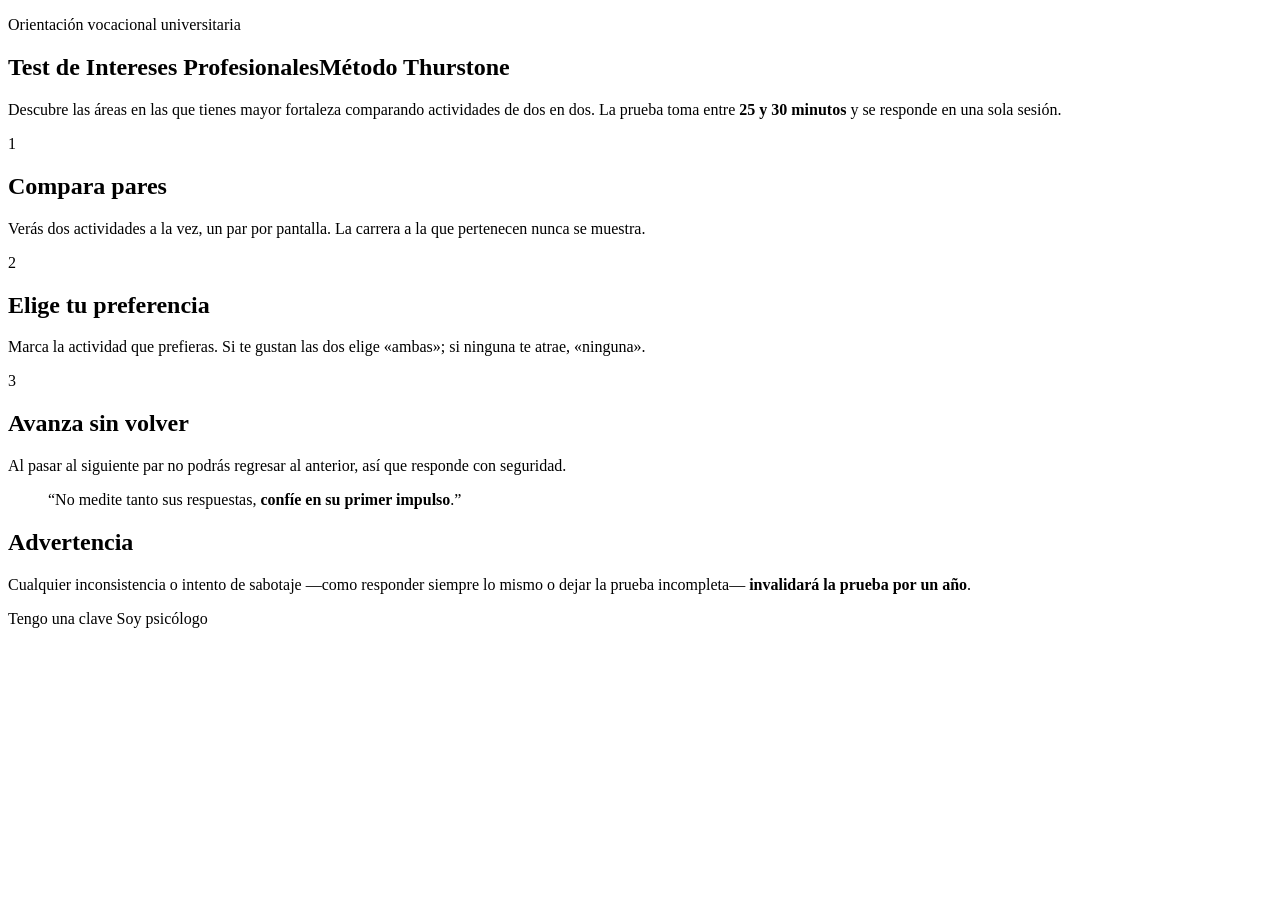
<file: src/main/resources/templates/index.html>
<!DOCTYPE html>
<html lang="es" xmlns:th="http://www.thymeleaf.org">
<head>
    <meta charset="UTF-8">
    <meta name="viewport" content="width=device-width, initial-scale=1.0">
    <title>Test de Orientación Vocacional | Método Thurstone</title>
    <link rel="stylesheet" th:href="@{/css/estilos.css}">
</head>
<body class="pagina pagina--inicio">
<main class="contenedor">

    <section class="heroe">
        <p class="heroe__sello">Orientación vocacional universitaria</p>
        <h1 class="heroe__titulo">Test de Intereses Profesionales<span>Método Thurstone</span></h1>
        <p class="heroe__descripcion">
            Descubre las áreas en las que tienes mayor fortaleza comparando
            actividades de dos en dos. La prueba toma entre
            <strong>25 y 30 minutos</strong> y se responde en una sola sesión.
        </p>
    </section>

    <section class="pasos" aria-label="Cómo funciona la prueba">
        <article class="paso">
            <span class="paso__numero">1</span>
            <h2 class="paso__titulo">Compara pares</h2>
            <p>Verás dos actividades a la vez, un par por pantalla.
               La carrera a la que pertenecen nunca se muestra.</p>
        </article>
        <article class="paso">
            <span class="paso__numero">2</span>
            <h2 class="paso__titulo">Elige tu preferencia</h2>
            <p>Marca la actividad que prefieras. Si te gustan las dos elige
               «ambas»; si ninguna te atrae, «ninguna».</p>
        </article>
        <article class="paso">
            <span class="paso__numero">3</span>
            <h2 class="paso__titulo">Avanza sin volver</h2>
            <p>Al pasar al siguiente par no podrás regresar al anterior,
               así que responde con seguridad.</p>
        </article>
    </section>

    <blockquote class="impulso">
        “No medite tanto sus respuestas, <strong>confíe en su primer impulso</strong>.”
    </blockquote>

    <aside class="advertencia" role="alert">
        <h2 class="advertencia__titulo">Advertencia</h2>
        <p>
            Cualquier inconsistencia o intento de sabotaje —como responder
            siempre lo mismo o dejar la prueba incompleta—
            <strong>invalidará la prueba por un año</strong>.
        </p>
    </aside>

    <div class="llamada">
        <a class="boton boton--primario boton--grande" th:href="@{/acceso}">Tengo una clave</a>
        <a class="boton boton--secundario" th:href="@{/login}">Soy psicólogo</a>
    </div>

</main>
</body>
</html>
</file>
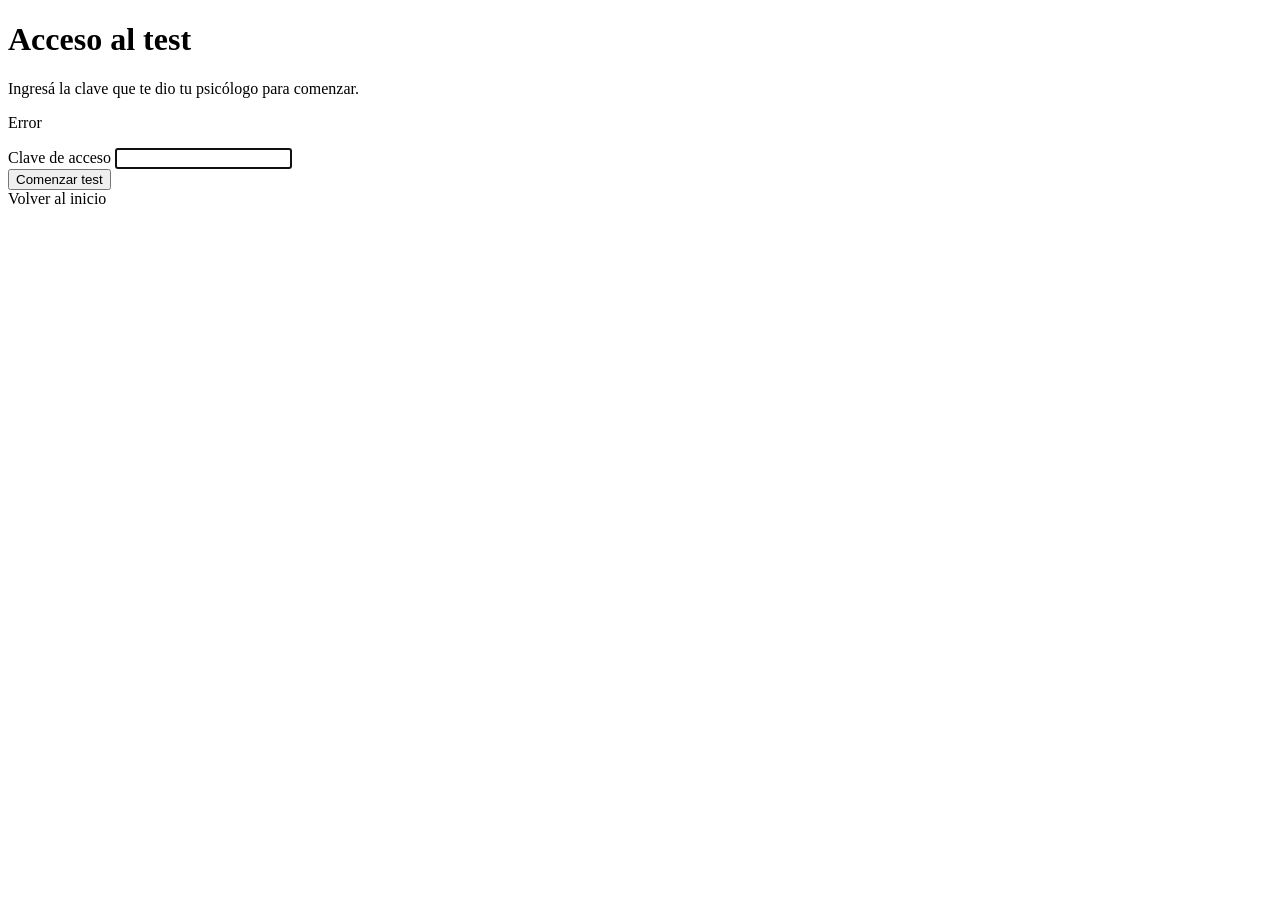
<file: src/main/resources/templates/acceso.html>
<!DOCTYPE html>
<html lang="es" xmlns:th="http://www.thymeleaf.org">
<head>
    <meta charset="UTF-8">
    <meta name="viewport" content="width=device-width, initial-scale=1.0">
    <title>Acceso al test | Test de Thurstone</title>
    <link rel="stylesheet" th:href="@{/css/estilos.css}">
</head>
<body class="pagina pagina--auth">
<main class="contenedor contenedor--angosto">

    <header class="encabezado-resultados">
        <h1>Acceso al test</h1>
        <p class="heroe__descripcion">Ingresá la clave que te dio tu psicólogo para comenzar.</p>
    </header>

    <p class="alerta" th:if="${error}" th:text="${error}">Error</p>

    <form class="formulario" method="post" th:action="@{/acceso}">
        <div class="campo">
            <label for="clave">Clave de acceso</label>
            <input type="text" id="clave" name="clave" required autofocus autocomplete="off"
                   class="clave-monospace" style="text-transform:uppercase" maxlength="8">
        </div>
        <button class="boton boton--primario" type="submit">Comenzar test</button>
    </form>

    <div class="llamada">
        <a class="boton boton--secundario" th:href="@{/}">Volver al inicio</a>
    </div>

</main>
</body>
</html>
</file>
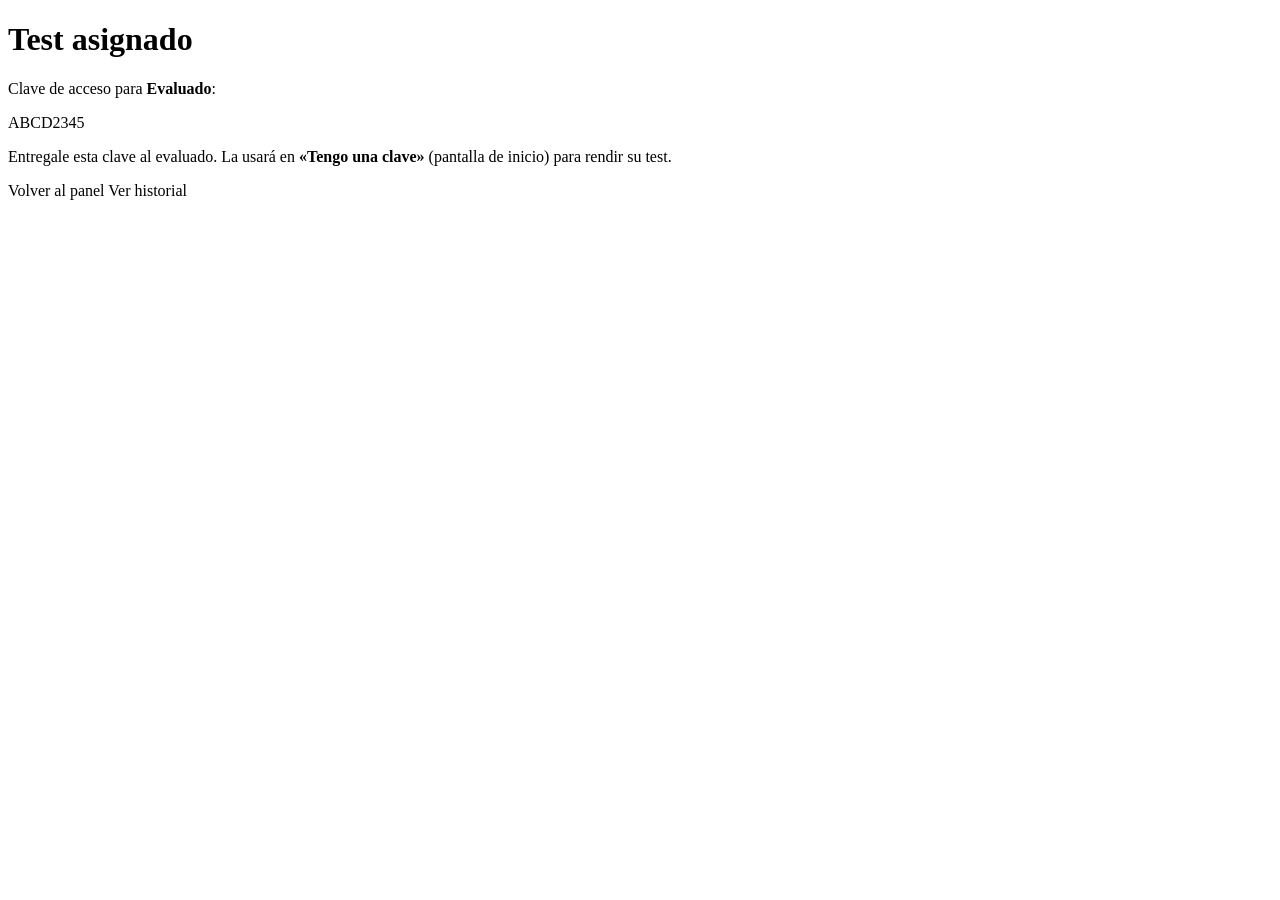
<file: src/main/resources/templates/asignacion-clave.html>
<!DOCTYPE html>
<html lang="es" xmlns:th="http://www.thymeleaf.org">
<head>
    <meta charset="UTF-8">
    <meta name="viewport" content="width=device-width, initial-scale=1.0">
    <title>Test asignado | Test de Thurstone</title>
    <link rel="stylesheet" th:href="@{/css/estilos.css}">
</head>
<body class="pagina pagina--panel">
<main class="contenedor contenedor--angosto">

    <header class="encabezado-resultados">
        <h1>Test asignado</h1>
    </header>

    <div class="clave-caja">
        <p>Clave de acceso para
            <strong th:text="${evaluacion.evaluadoNombre}">Evaluado</strong>:</p>
        <p class="clave-destacada" th:text="${evaluacion.claveAcceso}">ABCD2345</p>
        <p class="barra-superior__usuario">
            Entregale esta clave al evaluado. La usará en <strong>«Tengo una clave»</strong>
            (pantalla de inicio) para rendir su test.
        </p>
    </div>

    <div class="llamada">
        <a class="boton boton--primario" th:href="@{/panel}">Volver al panel</a>
        <a class="boton boton--secundario" th:href="@{/evaluaciones}">Ver historial</a>
    </div>

</main>
</body>
</html>
</file>
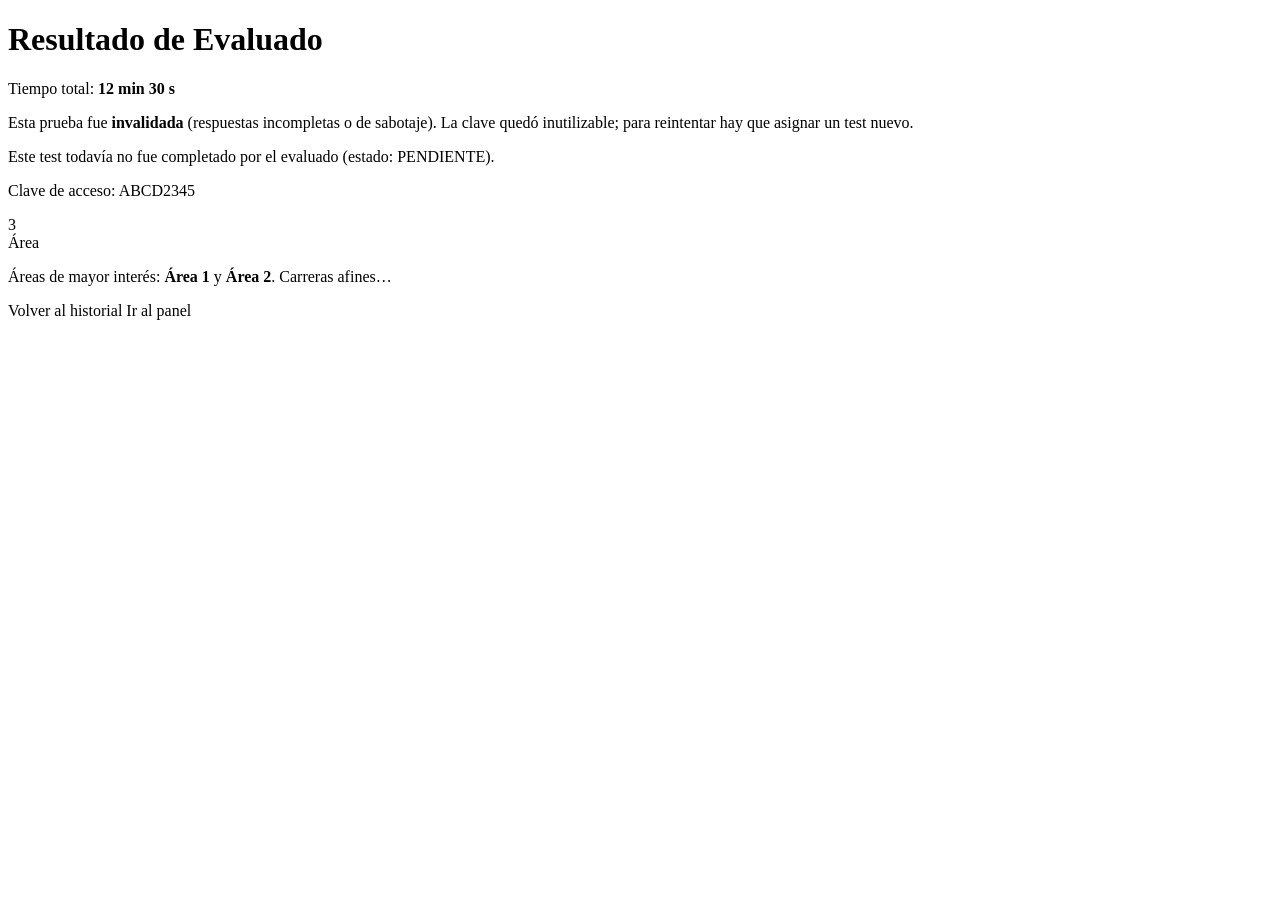
<file: src/main/resources/templates/detalle.html>
<!DOCTYPE html>
<html lang="es" xmlns:th="http://www.thymeleaf.org">
<head>
    <meta charset="UTF-8">
    <meta name="viewport" content="width=device-width, initial-scale=1.0">
    <title>Resultado | Test de Thurstone</title>
    <link rel="stylesheet" th:href="@{/css/estilos.css}">
</head>
<body class="pagina pagina--resultados">
<main class="contenedor">

    <header class="encabezado-resultados">
        <h1>Resultado de
            <span th:text="${evaluacion.evaluadoNombre}">Evaluado</span></h1>
        <p class="dato-tiempo" th:if="${duracion != null}">
            Tiempo total: <strong th:text="${duracion}">12 min 30 s</strong>
        </p>
    </header>

    <!-- Prueba invalidada por sabotaje: la clave quedó inutilizable. -->
    <div th:if="${evaluacion.estado.name() == 'INVALIDADO'}" class="historial-vacio">
        <p>Esta prueba fue <strong>invalidada</strong> (respuestas incompletas o de sabotaje).
            La clave quedó inutilizable; para reintentar hay que asignar un test nuevo.</p>
    </div>

    <!-- Aún sin completar (pendiente o en progreso): se muestra la clave. -->
    <div th:if="${evaluacion.estado.name() == 'PENDIENTE' or evaluacion.estado.name() == 'EN_PROGRESO'}"
         class="historial-vacio">
        <p>Este test todavía no fue completado por el evaluado
            (estado: <span th:text="${evaluacion.estado}">PENDIENTE</span>).</p>
        <p>Clave de acceso:
            <span class="clave-monospace" th:text="${evaluacion.claveAcceso}">ABCD2345</span></p>
    </div>

    <!-- Test completado: gráfico de perfil por área. -->
    <div th:if="${evaluacion.estado.name() == 'COMPLETADO'}">
        <div class="grafico" role="img"
             aria-label="Gráfico de barras con el puntaje por área de interés, ordenado de mayor a menor">
            <div class="grafico__columna" th:each="r : ${resultados}">
                <div class="grafico__zona">
                    <span class="grafico__valor" th:text="${r.puntaje}">3</span>
                    <div class="grafico__barra" th:classappend="${r.claseCss}"
                         th:style="'--altura:' + ${r.porcentaje} + '%'"></div>
                </div>
                <span class="grafico__etiqueta" th:text="${r.area}">Área</span>
            </div>
        </div>

        <p class="mensaje-final" th:if="${resultados != null and #lists.size(resultados) > 1}">
            Áreas de mayor interés:
            <strong th:text="${resultados[0].area}">Área 1</strong> y
            <strong th:text="${resultados[1].area}">Área 2</strong>.
            <span class="mensaje-final__carreras"
                  th:text="'Carreras afines: ' + ${resultados[0].carreras} + ' · ' + ${resultados[1].carreras}">
                Carreras afines…
            </span>
        </p>
    </div>

    <div class="llamada">
        <a class="boton boton--primario" th:href="@{/evaluaciones}">Volver al historial</a>
        <a class="boton boton--secundario" th:href="@{/panel}">Ir al panel</a>
    </div>

</main>
</body>
</html>
</file>
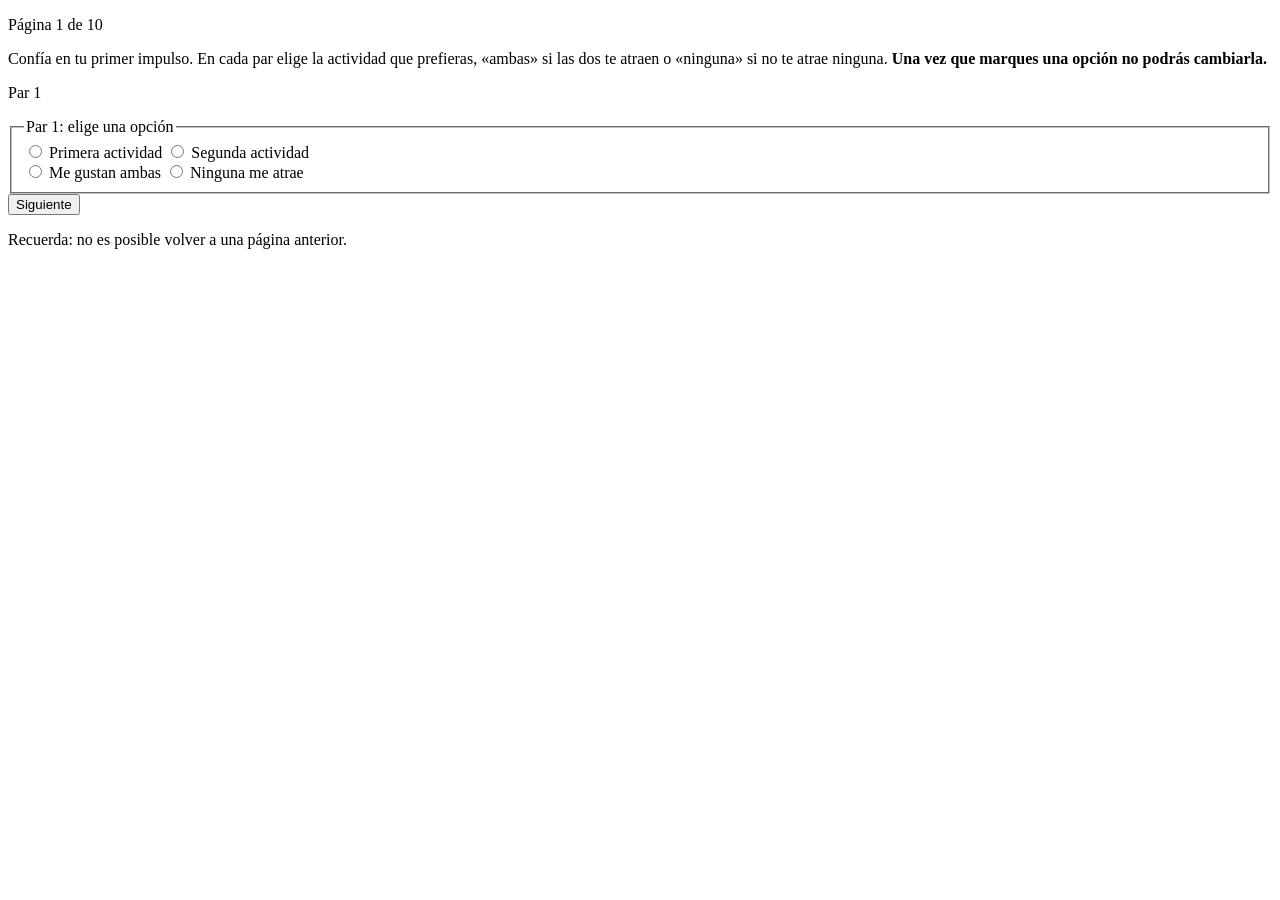
<file: src/main/resources/templates/evaluacion.html>
<!DOCTYPE html>
<html lang="es" xmlns:th="http://www.thymeleaf.org">
<head>
    <meta charset="UTF-8">
    <meta name="viewport" content="width=device-width, initial-scale=1.0">
    <title>Evaluación | Test de Thurstone</title>
    <link rel="stylesheet" th:href="@{/css/estilos.css}">
</head>
<body class="pagina pagina--evaluacion">
<main class="contenedor contenedor--angosto">

    <header class="progreso">
        <p class="progreso__texto">
            Página <span id="numeroPagina">1</span> de <span id="totalPaginas">10</span>
        </p>
        <div class="progreso__barra" aria-hidden="true">
            <div class="progreso__relleno" id="rellenoProgreso"></div>
        </div>
    </header>

    <!-- Se renderizan todos los pares; el JS muestra solo los de la página activa.
         Los inactivos quedan ocultos, así su respuesta sigue viajando en el POST.
         El área de cada tarea NO se renderiza: vive solo en el servidor. -->
    <form id="formularioEvaluacion" method="post" th:action="@{/resultados}" novalidate>
        <input type="hidden" id="inicioCliente" name="inicioCliente" value="">

        <p class="pregunta__ayuda">
            Confía en tu primer impulso. En cada par elige la actividad que
            prefieras, «ambas» si las dos te atraen o «ninguna» si no te atrae ninguna.
            <strong>Una vez que marques una opción no podrás cambiarla.</strong>
        </p>

        <section class="par-item" th:each="par, iter : ${pares}"
                 th:data-pagina="${iter.index / paresPorPagina}">
            <p class="par-item__numero">Par <span th:text="${iter.count}">1</span></p>
            <fieldset class="par">
                <legend class="visualmente-oculto">
                    Par <span th:text="${iter.count}">1</span>: elige una opción
                </legend>

                <label class="opcion opcion--principal">
                    <input type="radio" th:name="'par_' + ${par.numero}" value="PRIMERA">
                    <span class="opcion__texto" th:text="${par.primera.descripcion}">Primera actividad</span>
                    <span class="opcion__marca" aria-hidden="true"></span>
                </label>

                <label class="opcion opcion--principal">
                    <input type="radio" th:name="'par_' + ${par.numero}" value="SEGUNDA">
                    <span class="opcion__texto" th:text="${par.segunda.descripcion}">Segunda actividad</span>
                    <span class="opcion__marca" aria-hidden="true"></span>
                </label>

                <div class="par__secundarias">
                    <label class="opcion opcion--secundaria">
                        <input type="radio" th:name="'par_' + ${par.numero}" value="AMBAS">
                        <span class="opcion__texto">Me gustan ambas</span>
                        <span class="opcion__marca" aria-hidden="true"></span>
                    </label>
                    <label class="opcion opcion--secundaria">
                        <input type="radio" th:name="'par_' + ${par.numero}" value="NINGUNA">
                        <span class="opcion__texto">Ninguna me atrae</span>
                        <span class="opcion__marca" aria-hidden="true"></span>
                    </label>
                </div>
            </fieldset>
        </section>

        <footer class="acciones">
            <button type="button" id="botonSiguiente" class="boton boton--primario">Siguiente</button>
            <p class="acciones__aviso" id="avisoSeleccion" role="alert" hidden>
                Responde todos los pares de esta página para continuar.
            </p>
            <p class="acciones__nota">Recuerda: no es posible volver a una página anterior.</p>
        </footer>
    </form>

</main>
<script th:src="@{/js/evaluacion.js}"></script>
</body>
</html>
</file>
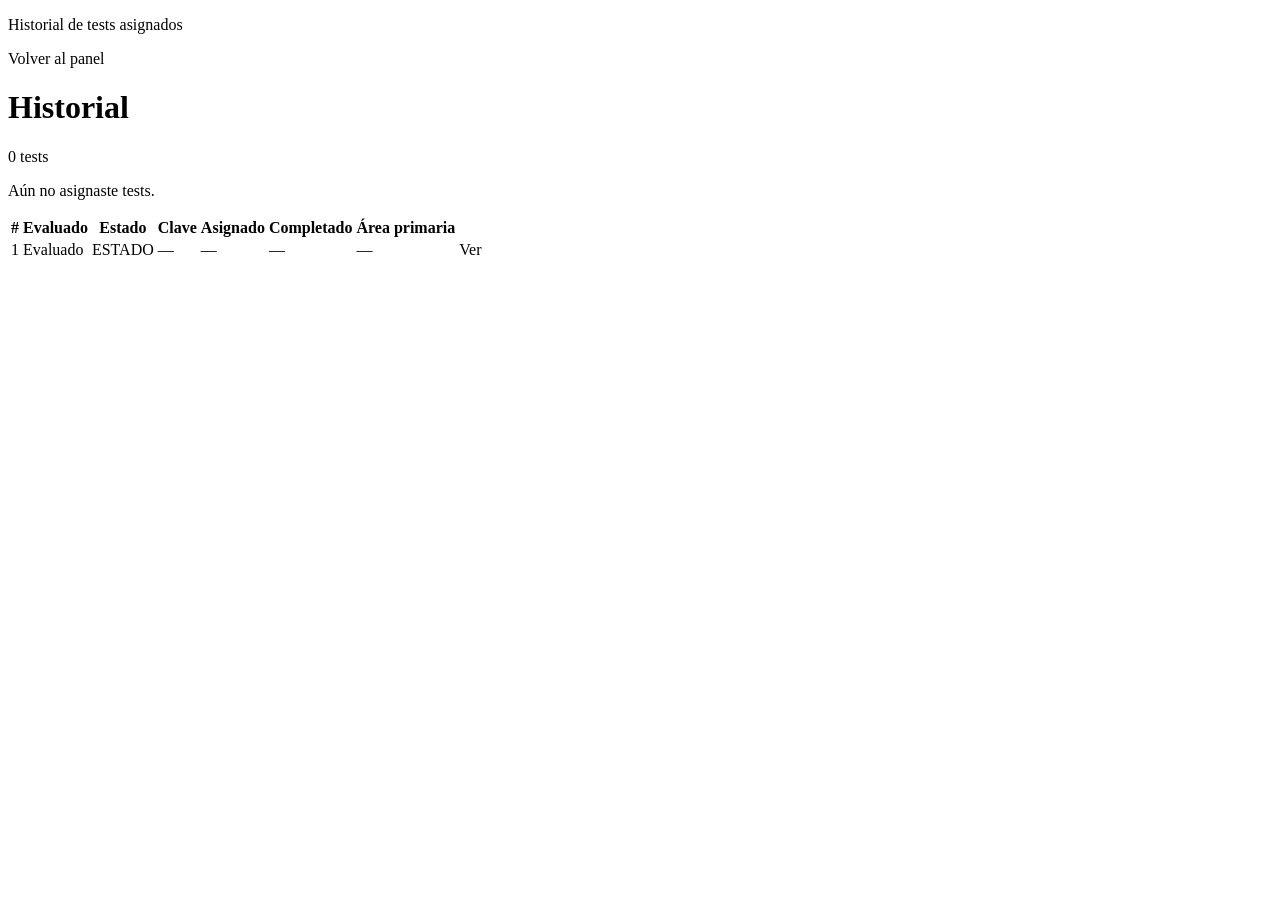
<file: src/main/resources/templates/evaluaciones.html>
<!DOCTYPE html>
<html lang="es" xmlns:th="http://www.thymeleaf.org">
<head>
    <meta charset="UTF-8">
    <meta name="viewport" content="width=device-width, initial-scale=1.0">
    <title>Historial de evaluaciones | Test de Thurstone</title>
    <link rel="stylesheet" th:href="@{/css/estilos.css}">
</head>
<body class="pagina pagina--historial">
<main class="contenedor">

    <div class="barra-superior">
        <p class="barra-superior__usuario">Historial de tests asignados</p>
        <div class="barra-acciones">
            <a class="boton boton--secundario boton--pequeno" th:href="@{/panel}">Volver al panel</a>
        </div>
    </div>

    <header class="encabezado-resultados">
        <h1>Historial</h1>
        <p class="dato-tiempo"
           th:text="${#lists.size(evaluaciones)} + ' tests'">0 tests</p>
    </header>

    <p class="historial-vacio" th:if="${#lists.isEmpty(evaluaciones)}">
        Aún no asignaste tests.
    </p>

    <table class="historial" th:unless="${#lists.isEmpty(evaluaciones)}">
        <thead>
        <tr>
            <th>#</th>
            <th>Evaluado</th>
            <th>Estado</th>
            <th>Clave</th>
            <th>Asignado</th>
            <th>Completado</th>
            <th>Área primaria</th>
            <th></th>
        </tr>
        </thead>
        <tbody>
        <tr th:each="e : ${evaluaciones}">
            <td th:text="${e.id}">1</td>
            <td th:text="${e.evaluadoNombre}">Evaluado</td>
            <td>
                <span class="estado"
                      th:classappend="'estado--' + ${#strings.toLowerCase(e.estado)}"
                      th:text="${e.estado}">ESTADO</span>
            </td>
            <td>
                <span class="clave-monospace"
                      th:text="${e.estado.name() == 'PENDIENTE' or e.estado.name() == 'EN_PROGRESO'} ? ${e.claveAcceso} : '—'">—</span>
            </td>
            <td th:text="${#temporals.format(e.fechaAsignacion, 'dd/MM/yyyy HH:mm')}">—</td>
            <td th:text="${e.fecha != null} ? ${#temporals.format(e.fecha, 'dd/MM/yyyy HH:mm')} : '—'">—</td>
            <td th:text="${e.areaPrimaria} ?: '—'">—</td>
            <td class="tabla-accion">
                <a th:if="${e.estado.name() == 'COMPLETADO'}"
                   th:href="@{'/evaluaciones/' + ${e.id}}">Ver</a>
            </td>
        </tr>
        </tbody>
    </table>

</main>
</body>
</html>
</file>
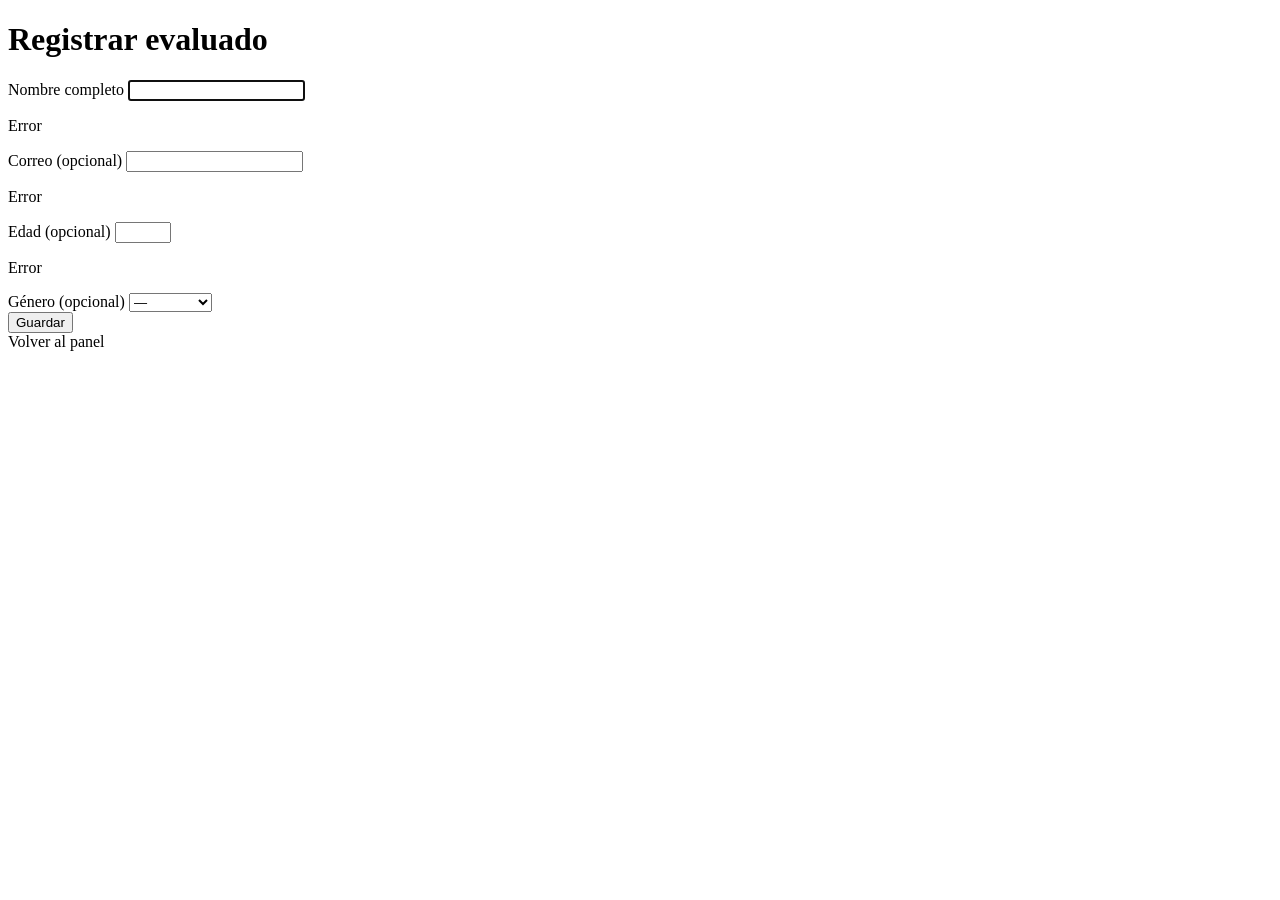
<file: src/main/resources/templates/evaluado-form.html>
<!DOCTYPE html>
<html lang="es" xmlns:th="http://www.thymeleaf.org">
<head>
    <meta charset="UTF-8">
    <meta name="viewport" content="width=device-width, initial-scale=1.0">
    <title>Registrar evaluado | Test de Thurstone</title>
    <link rel="stylesheet" th:href="@{/css/estilos.css}">
</head>
<body class="pagina pagina--panel">
<main class="contenedor contenedor--angosto">

    <header class="encabezado-resultados">
        <h1>Registrar evaluado</h1>
    </header>

    <form class="formulario" method="post" th:action="@{/evaluados}" th:object="${evaluadoDTO}">
        <div class="campo">
            <label for="nombreCompleto">Nombre completo</label>
            <input type="text" id="nombreCompleto" th:field="*{nombreCompleto}" required autofocus>
            <p class="campo__error" th:if="${#fields.hasErrors('nombreCompleto')}" th:errors="*{nombreCompleto}">Error</p>
        </div>
        <div class="campo">
            <label for="correo">Correo (opcional)</label>
            <input type="email" id="correo" th:field="*{correo}">
            <p class="campo__error" th:if="${#fields.hasErrors('correo')}" th:errors="*{correo}">Error</p>
        </div>
        <div class="campo">
            <label for="edad">Edad (opcional)</label>
            <input type="number" id="edad" th:field="*{edad}" min="1" max="120">
            <p class="campo__error" th:if="${#fields.hasErrors('edad')}" th:errors="*{edad}">Error</p>
        </div>
        <div class="campo">
            <label for="genero">Género (opcional)</label>
            <select id="genero" th:field="*{genero}">
                <option value="">—</option>
                <option value="Femenino">Femenino</option>
                <option value="Masculino">Masculino</option>
                <option value="Otro">Otro</option>
            </select>
        </div>
        <button class="boton boton--primario" type="submit">Guardar</button>
    </form>

    <div class="llamada">
        <a class="boton boton--secundario" th:href="@{/panel}">Volver al panel</a>
    </div>

</main>
</body>
</html>
</file>
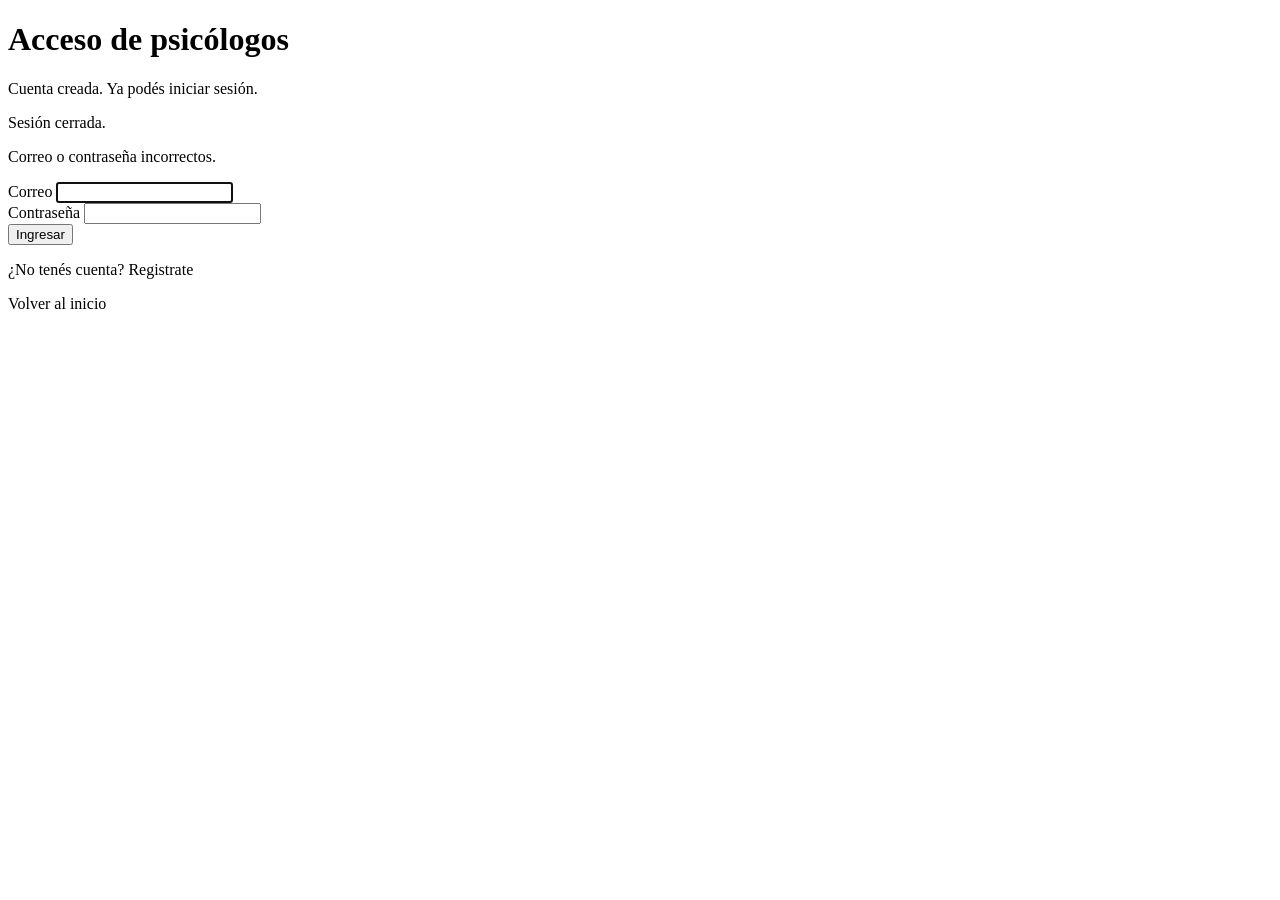
<file: src/main/resources/templates/login.html>
<!DOCTYPE html>
<html lang="es" xmlns:th="http://www.thymeleaf.org">
<head>
    <meta charset="UTF-8">
    <meta name="viewport" content="width=device-width, initial-scale=1.0">
    <title>Iniciar sesión | Test de Thurstone</title>
    <link rel="stylesheet" th:href="@{/css/estilos.css}">
</head>
<body class="pagina pagina--auth">
<main class="contenedor contenedor--angosto">

    <header class="encabezado-resultados">
        <h1>Acceso de psicólogos</h1>
    </header>

    <p class="alerta alerta--ok" th:if="${registrado}">
        Cuenta creada. Ya podés iniciar sesión.
    </p>
    <p class="alerta alerta--ok" th:if="${param.logout}">Sesión cerrada.</p>
    <p class="alerta" th:if="${param.error}">Correo o contraseña incorrectos.</p>

    <form class="formulario" method="post" th:action="@{/login}">
        <div class="campo">
            <label for="username">Correo</label>
            <input type="email" id="username" name="username" required autofocus>
        </div>
        <div class="campo">
            <label for="password">Contraseña</label>
            <input type="password" id="password" name="password" required>
        </div>
        <button class="boton boton--primario" type="submit">Ingresar</button>
    </form>

    <p class="auth-cambio">¿No tenés cuenta? <a th:href="@{/registro}">Registrate</a></p>

    <div class="llamada">
        <a class="boton boton--secundario" th:href="@{/}">Volver al inicio</a>
    </div>

</main>
</body>
</html>
</file>
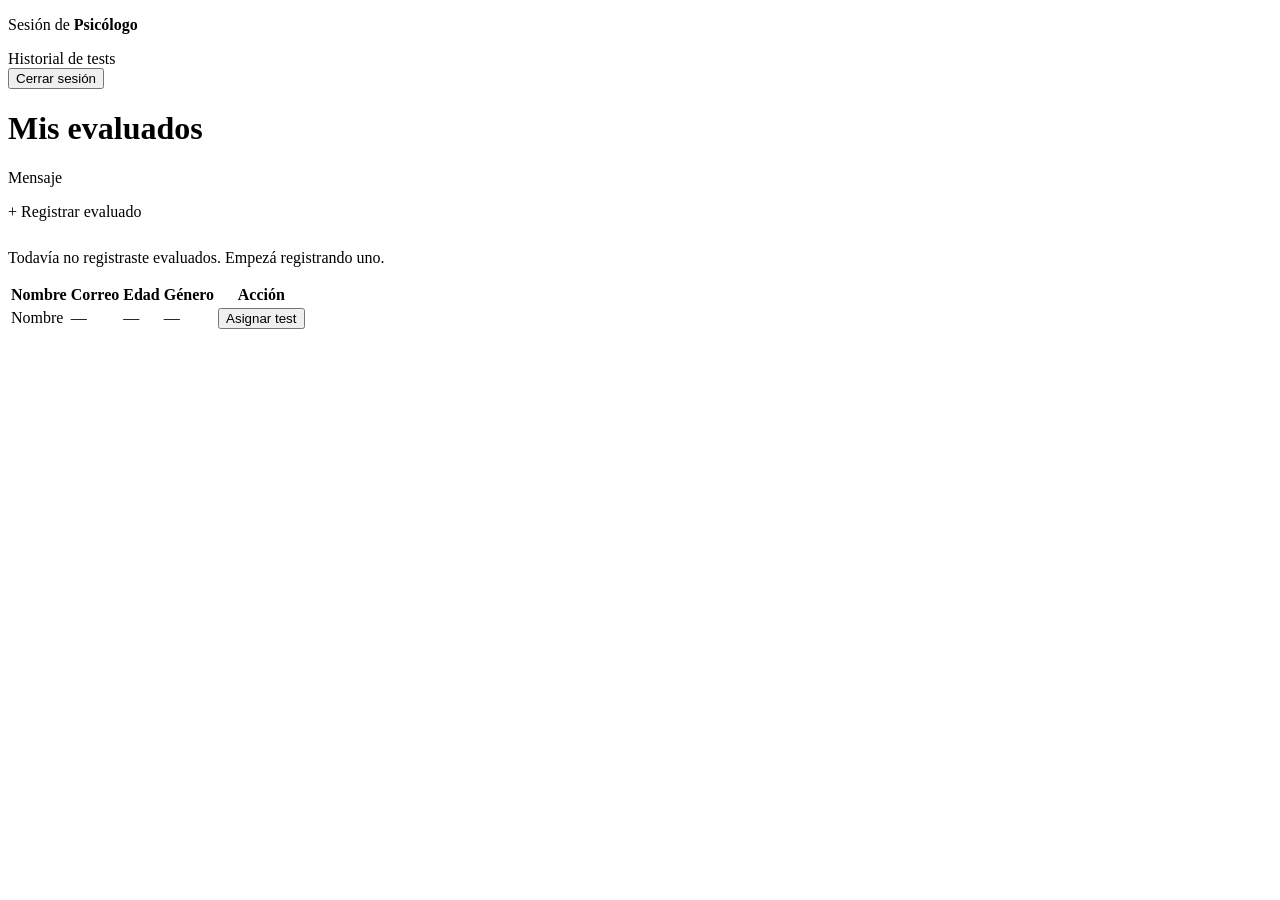
<file: src/main/resources/templates/panel.html>
<!DOCTYPE html>
<html lang="es" xmlns:th="http://www.thymeleaf.org">
<head>
    <meta charset="UTF-8">
    <meta name="viewport" content="width=device-width, initial-scale=1.0">
    <title>Panel | Test de Thurstone</title>
    <link rel="stylesheet" th:href="@{/css/estilos.css}">
</head>
<body class="pagina pagina--panel">
<main class="contenedor">

    <div class="barra-superior">
        <p class="barra-superior__usuario">
            Sesión de <strong th:text="${psicologo.nombre + ' ' + (psicologo.apellido ?: '')}">Psicólogo</strong>
        </p>
        <div class="barra-acciones">
            <a class="boton boton--secundario boton--pequeno" th:href="@{/evaluaciones}">Historial de tests</a>
            <form class="formulario-inline" method="post" th:action="@{/logout}">
                <button class="boton boton--secundario boton--pequeno" type="submit">Cerrar sesión</button>
            </form>
        </div>
    </div>

    <header class="encabezado-resultados">
        <h1>Mis evaluados</h1>
    </header>

    <p class="alerta alerta--ok" th:if="${mensaje}" th:text="${mensaje}">Mensaje</p>

    <div class="llamada" style="margin-top:0;margin-bottom:28px;">
        <a class="boton boton--primario" th:href="@{/evaluados/nuevo}">+ Registrar evaluado</a>
    </div>

    <p class="historial-vacio" th:if="${#lists.isEmpty(evaluados)}">
        Todavía no registraste evaluados. Empezá registrando uno.
    </p>

    <table class="historial" th:unless="${#lists.isEmpty(evaluados)}">
        <thead>
        <tr>
            <th>Nombre</th>
            <th>Correo</th>
            <th>Edad</th>
            <th>Género</th>
            <th>Acción</th>
        </tr>
        </thead>
        <tbody>
        <tr th:each="e : ${evaluados}">
            <td th:text="${e.nombreCompleto}">Nombre</td>
            <td th:text="${e.correo} ?: '—'">—</td>
            <td th:text="${e.edad} ?: '—'">—</td>
            <td th:text="${e.genero} ?: '—'">—</td>
            <td class="tabla-accion">
                <form class="formulario-inline" method="post" th:action="@{/asignaciones}">
                    <input type="hidden" name="evaluadoId" th:value="${e.id}">
                    <button class="boton boton--primario boton--pequeno" type="submit">Asignar test</button>
                </form>
            </td>
        </tr>
        </tbody>
    </table>

</main>
</body>
</html>
</file>
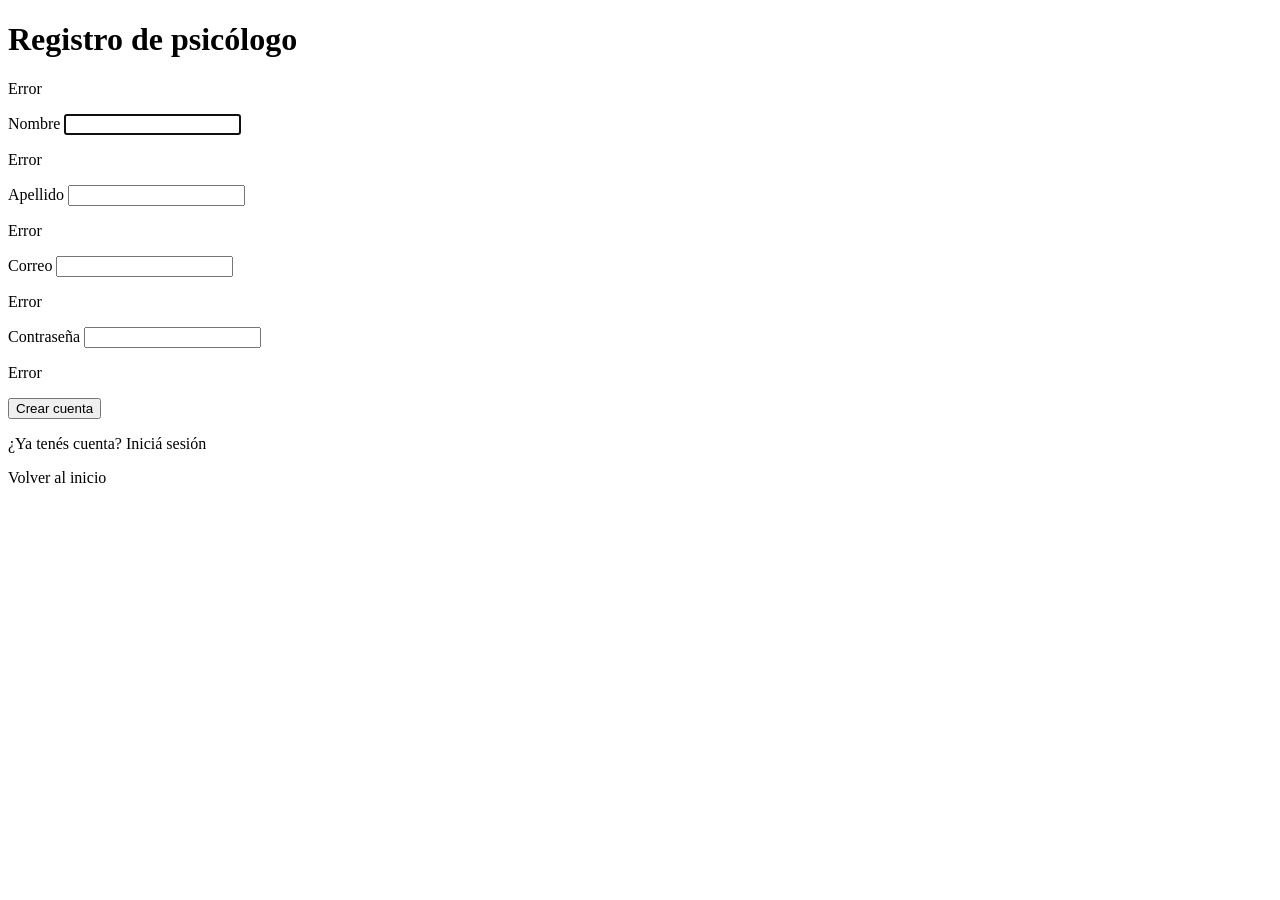
<file: src/main/resources/templates/registro.html>
<!DOCTYPE html>
<html lang="es" xmlns:th="http://www.thymeleaf.org">
<head>
    <meta charset="UTF-8">
    <meta name="viewport" content="width=device-width, initial-scale=1.0">
    <title>Registro | Test de Thurstone</title>
    <link rel="stylesheet" th:href="@{/css/estilos.css}">
</head>
<body class="pagina pagina--auth">
<main class="contenedor contenedor--angosto">

    <header class="encabezado-resultados">
        <h1>Registro de psicólogo</h1>
    </header>

    <form class="formulario" method="post" th:action="@{/registro}" th:object="${registroDTO}">

        <!-- Errores globales: reglas de negocio del servicio (p. ej. correo ya registrado). -->
        <p class="alerta" th:if="${#fields.hasGlobalErrors()}"
           th:each="err : ${#fields.globalErrors()}" th:text="${err}">Error</p>

        <div class="campo">
            <label for="nombre">Nombre</label>
            <input type="text" id="nombre" th:field="*{nombre}" required autofocus>
            <p class="campo__error" th:if="${#fields.hasErrors('nombre')}" th:errors="*{nombre}">Error</p>
        </div>
        <div class="campo">
            <label for="apellido">Apellido</label>
            <input type="text" id="apellido" th:field="*{apellido}">
            <p class="campo__error" th:if="${#fields.hasErrors('apellido')}" th:errors="*{apellido}">Error</p>
        </div>
        <div class="campo">
            <label for="correo">Correo</label>
            <input type="email" id="correo" th:field="*{correo}" required>
            <p class="campo__error" th:if="${#fields.hasErrors('correo')}" th:errors="*{correo}">Error</p>
        </div>
        <div class="campo">
            <label for="contrasena">Contraseña</label>
            <!-- Sin th:field para no reflejar la contraseña en el HTML al re-renderizar. -->
            <input type="password" id="contrasena" name="contrasena" required minlength="6">
            <p class="campo__error" th:if="${#fields.hasErrors('contrasena')}" th:errors="*{contrasena}">Error</p>
        </div>
        <button class="boton boton--primario" type="submit">Crear cuenta</button>
    </form>

    <p class="auth-cambio">¿Ya tenés cuenta? <a th:href="@{/login}">Iniciá sesión</a></p>

    <div class="llamada">
        <a class="boton boton--secundario" th:href="@{/}">Volver al inicio</a>
    </div>

</main>
</body>
</html>
</file>
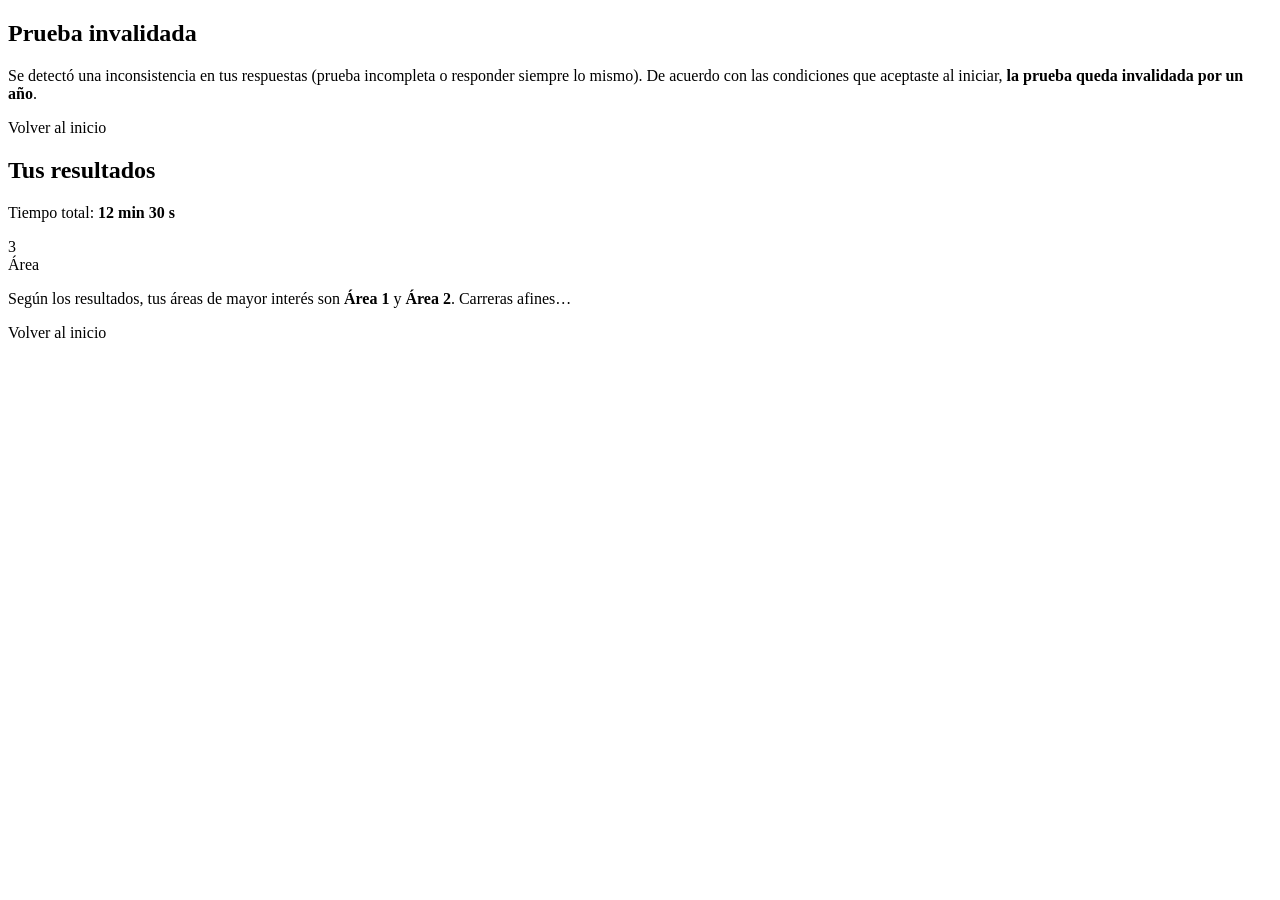
<file: src/main/resources/templates/resultados.html>
<!DOCTYPE html>
<html lang="es" xmlns:th="http://www.thymeleaf.org">
<head>
    <meta charset="UTF-8">
    <meta name="viewport" content="width=device-width, initial-scale=1.0">
    <title>Resultados | Test de Thurstone</title>
    <link rel="stylesheet" th:href="@{/css/estilos.css}">
</head>
<body class="pagina pagina--resultados">
<main class="contenedor">

    <section th:if="${invalida}" class="panel panel--invalida" role="alert">
        <h1 class="panel__titulo">Prueba invalidada</h1>
        <p>
            Se detectó una inconsistencia en tus respuestas (prueba incompleta o
            responder siempre lo mismo). De acuerdo con las condiciones que
            aceptaste al iniciar, <strong>la prueba queda invalidada por un año</strong>.
        </p>
        <a class="boton boton--secundario" th:href="@{/}">Volver al inicio</a>
    </section>

    <section th:unless="${invalida}">
        <header class="encabezado-resultados">
            <h1>Tus resultados</h1>
            <p class="dato-tiempo" th:if="${duracion != null}">
                Tiempo total: <strong th:text="${duracion}">12 min 30 s</strong>
            </p>
        </header>

        <div class="grafico" role="img"
             aria-label="Gráfico de barras con tu puntaje por área de interés, ordenado de mayor a menor">
            <div class="grafico__columna" th:each="r : ${resultados}">
                <div class="grafico__zona">
                    <span class="grafico__valor" th:text="${r.puntaje}">3</span>
                    <div class="grafico__barra" th:classappend="${r.claseCss}"
                         th:style="'--altura:' + ${r.porcentaje} + '%'"></div>
                </div>
                <span class="grafico__etiqueta" th:text="${r.area}">Área</span>
            </div>
        </div>

        <p class="mensaje-final" th:if="${resultados != null and #lists.size(resultados) > 1}">
            Según los resultados, tus áreas de mayor interés son
            <strong th:text="${area1}">Área 1</strong> y
            <strong th:text="${area2}">Área 2</strong>.
            <span class="mensaje-final__carreras"
                  th:text="'Carreras afines: ' + ${resultados[0].carreras} + ' · ' + ${resultados[1].carreras}">
                Carreras afines…
            </span>
        </p>

        <div class="llamada">
            <a class="boton boton--primario" th:href="@{/}">Volver al inicio</a>
        </div>
    </section>

</main>
<script>
    // La prueba terminó: se limpia la telemetría y el avance guardado para
    // que un nuevo intento empiece desde cero.
    ['thurstone_inicio', 'thurstone_paso', 'thurstone_seleccion']
        .forEach(function (clave) { sessionStorage.removeItem(clave); });
</script>
</body>
</html>
</file>
